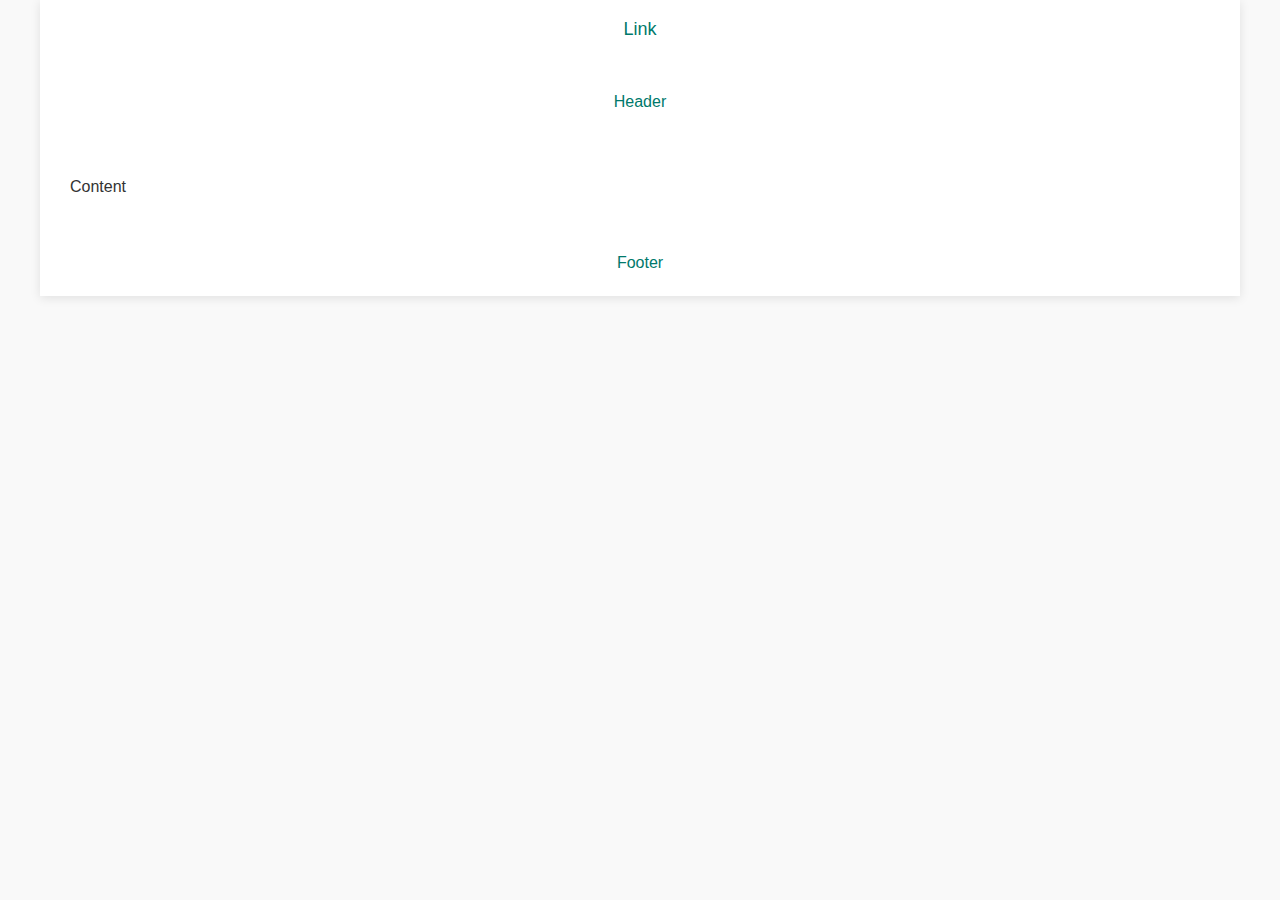
<file: template copy.html>
<!DOCTYPE html>
<html lang="en">
<head>
    <meta charset="UTF-8">
    <meta http-equiv="X-UA-Compatible" content="IE=edge">
    <meta name="viewport" content="width=device-width, initial-scale=1.0">
    <title>Template - Utilizar como modelo</title>
    <link rel="stylesheet" href="base.css">
</head>
<body>
    <div class="wrapper">
        <div class="menu">
            <!-- Aqui vai o seu menu -->
            <ul>
                <li><a href="#">Link</a></li>
            </ul>
        </div>

        <div class="main">
            <div class="header">
                Header
                <!-- Aqui vai o seu header -->
            </div>
    
            <div class="content">
                Content
                <!-- Aqui vai o seu conteúdo -->
            </div>
    
            <div class="footer">
                Footer
                <!-- Aqui vai o seu rodapé -->
            </div>
        </div>
    </div>
</body>
</html>
</file>
<file: base.css>
/* Reset básico para garantir consistência entre navegadores */
* {
    margin: 0;
    padding: 0;
    box-sizing: border-box;
}

html, body {
    font-family: 'Arial', sans-serif;
    background-color: #f9f9f9; /* Fundo claro */
    color: #333; /* Texto escuro */
    line-height: 1.6;
    margin: 0;
    padding: 0;
    min-height: 100vh; /* Altura mínima */
}

.wrapper {
    max-width: 1200px; /* Largura máxima do contêiner */
    margin: 0 auto; /* Centraliza o contêiner */
    display: flex;
    flex-direction: column; /* Organiza em coluna */
    background-color: #ffffff; /* Fundo branco */
    box-shadow: 0 2px 10px rgba(0, 0, 0, 0.1); /* Sombra leve */
}

.menu {
    background-color: #ffffff; /* Fundo branco */
    padding: 15px; /* Espaçamento interno */
}

.menu ul {
    list-style: none; /* Remove marcadores */
    display: flex; /* Alinha itens em linha */
    justify-content: space-around; /* Espaça igualmente */
}

.menu ul li a {
    color: #00796b; /* Texto em verde padrão */
    text-decoration: none; /* Remove sublinhado */
    font-size: 18px; /* Tamanho da fonte */
    padding: 10px 20px; /* Espaçamento interno */
    transition: background-color 0.3s; /* Transição suave */
}

.menu ul li a:hover {
    background-color: #e0f2f1; /* Fundo suave ao passar o mouse */
    border-radius: 5px; /* Bordas arredondadas */
}

.header {
    background-color: #ffffff; /* Fundo branco */
    color: #00796b; /* Texto em verde padrão */
    text-align: center; /* Centraliza texto */
    padding: 30px 0; /* Espaçamento vertical */
}

.header img {
    width: 100%; /* Imagem ocupa toda a largura */
    height: auto; /* Altura automática */
    max-height: 250px; /* Altura máxima */
    object-fit: cover; /* Cobre área sem distorção */
}

.content {
    padding: 30px; /* Espaçamento interno */
    background-color: #ffffff; /* Fundo branco */
    flex-grow: 1; /* Faz o conteúdo crescer e ocupar espaço disponível */
}

h1, h2, h3 {
    margin-bottom: 20px; /* Espaço abaixo dos cabeçalhos */
    color: #00796b; /* Verde padrão */
}

p {
    margin-bottom: 20px; /* Espaço abaixo dos parágrafos */
    font-size: 16px; /* Tamanho da fonte */
    line-height: 1.6; /* Espaçamento entre linhas */
}

form {
    max-width: 600px; /* Largura máxima do formulário */
    margin: 20px auto; /* Centraliza formulário */
}

form input[type="text"],
form input[type="email"],
form textarea {
    width: 100%; /* Largura total */
    padding: 12px; /* Espaçamento interno */
    margin: 10px 0; /* Margem vertical */
    border: 1px solid #ccc; /* Borda cinza */
    border-radius: 5px; /* Bordas arredondadas */
    font-size: 16px; /* Tamanho da fonte */
}

form input[type="submit"],
form input[type="reset"] {
    background-color: #4caf50; /* Verde padrão */
    color: white; /* Texto branco */
    border: none; /* Sem borda */
    padding: 12px 20px; /* Espaçamento interno */
    cursor: pointer; /* Muda cursor ao passar o mouse */
    border-radius: 5px; /* Bordas arredondadas */
    margin-right: 10px; /* Margem à direita */
    font-size: 16px; /* Tamanho da fonte */
}

form input[type="submit"]:hover,
form input[type="reset"]:hover {
    background-color: #388e3c; /* Verde mais escuro ao passar o mouse */
}

.footer {
    background-color: #ffffff; /* Fundo branco */
    color: #00796b; /* Texto em verde padrão */
    text-align: center; /* Centraliza texto */
    padding: 20px; /* Espaçamento interno */
    margin-top: auto; /* Mantém rodapé na parte inferior */
}

.footer p {
    margin: 5px 0; /* Margem vertical */
}

/* Responsividade */
@media (max-width: 768px) {
    .menu ul {
        flex-direction: column; /* Alinha itens em coluna em telas pequenas */
        align-items: center; /* Centraliza itens */
    }

    .content {
        padding: 20px; /* Reduz espaçamento em telas pequenas */
    }

    form {
        padding: 10px; /* Reduz espaçamento em formulários */
    }
}
</file>
